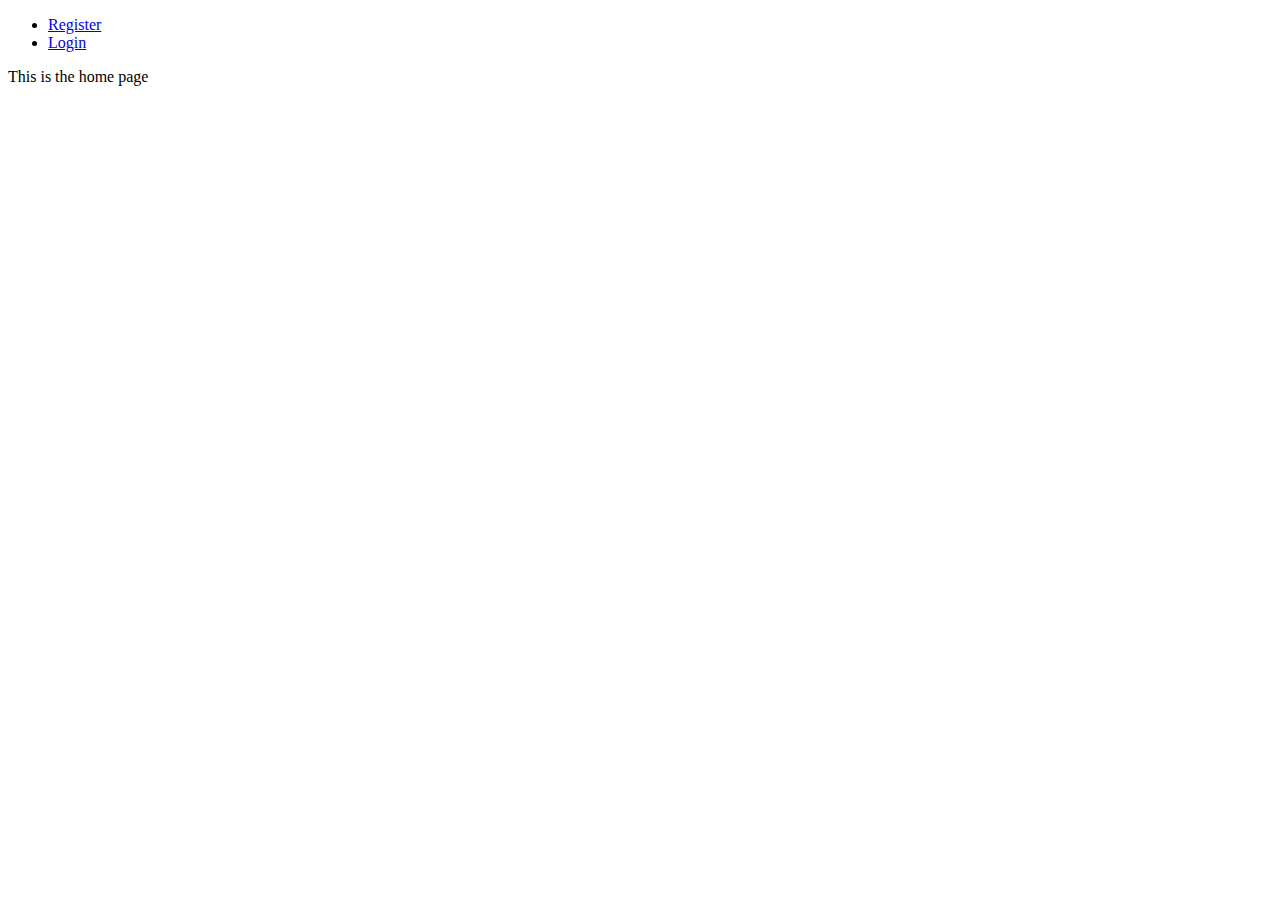
<file: index.html>
<!DOCTYPE html>
<html lang="en">
<head>
    <meta charset="UTF-8">
    <meta http-equiv="X-UA-Compatible" content="IE=edge">
    <meta name="viewport" content="width=device-width, initial-scale=1.0">
    <title>Home Page</title>
</head>
<body>
    <nav>
        <ul>
            <li>
                <a href='register.html'>Register</a>
            </li>
             <li>
                <a href='login.html'>Login</a>
            </li>
        </ul>
    </nav>
    This is the home page
</body>
</html>
</file>
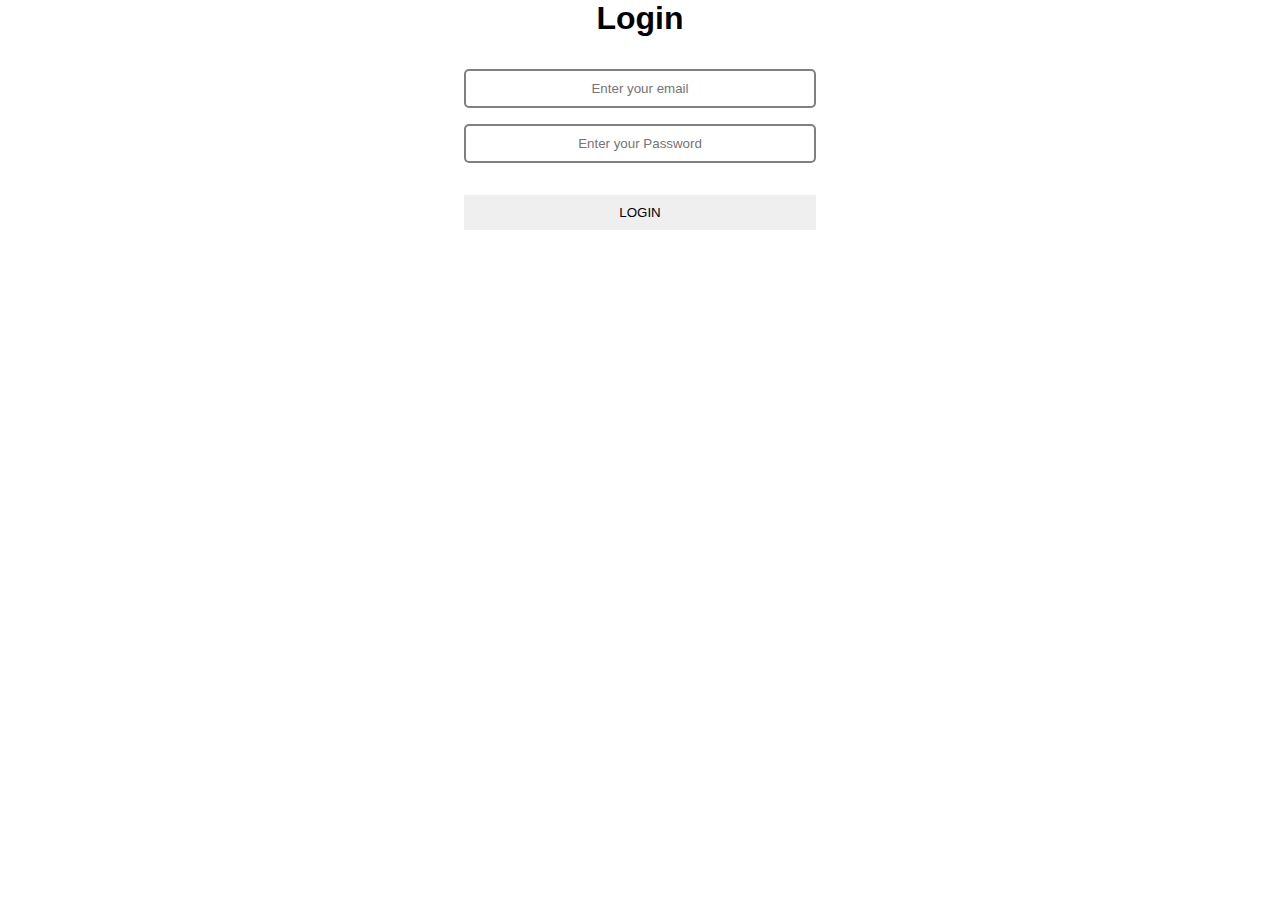
<file: login.html>
<!DOCTYPE html>
<html lang="en">
<head>
    <meta charset="UTF-8">
    <meta http-equiv="X-UA-Compatible" content="IE=edge">
    <meta name="viewport" content="width=device-width, initial-scale=1.0">
    <title>Login Page</title>
    <link rel="stylesheet" href="styles/login.css">
</head>
<body>
    <h1>Login</h1>
    <form action="">
        <div class="form-container">
            <div class="form-element">
                <input type="email" name="email" placeholder="Enter your email">
            </div>
            <div class="form-element">
                <input type="password" name="pWord" placeholder="Enter your Password">
            </div>
        </div>

        <button type="submit">LOGIN</button>
    </form>
</body>
</html>
</file>
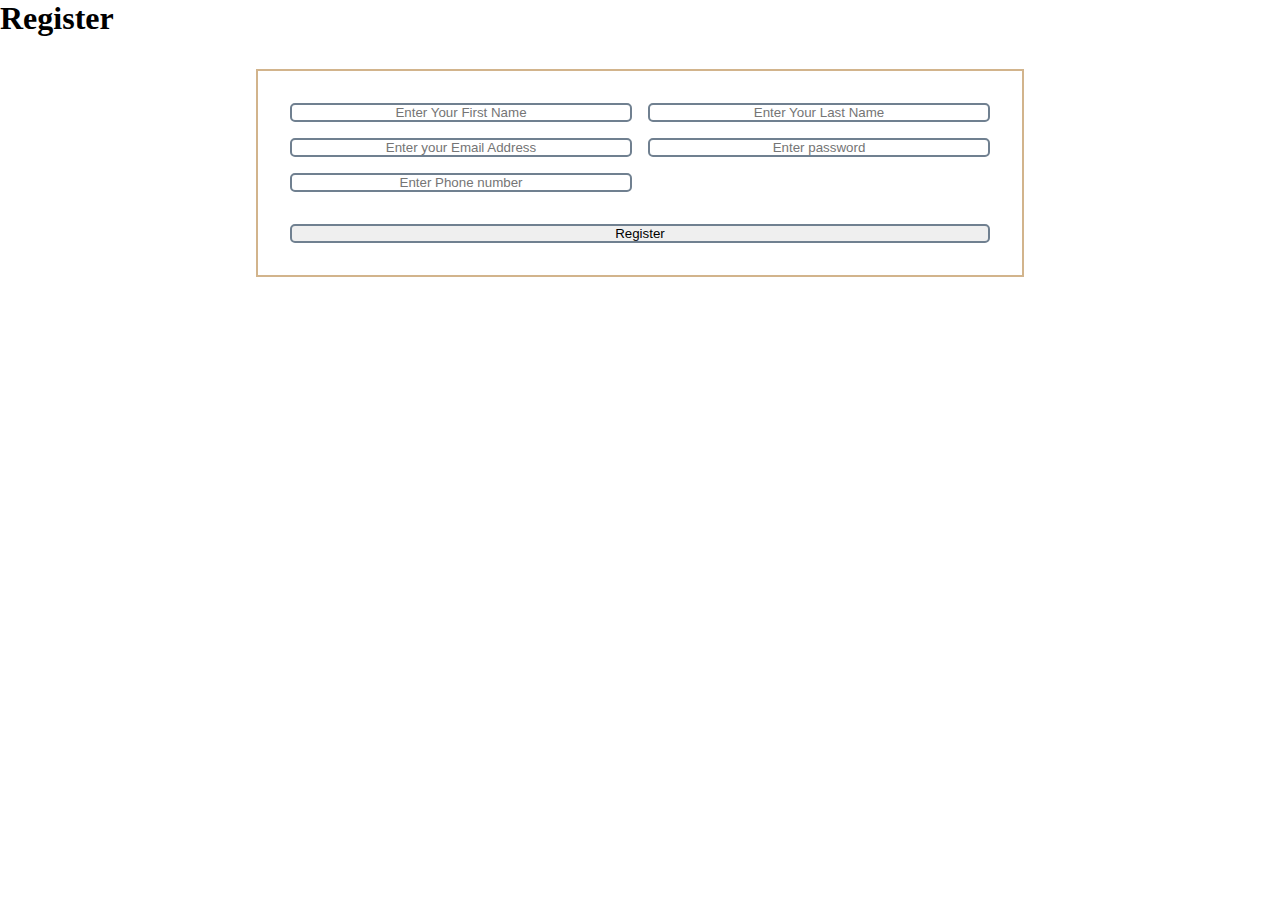
<file: register.html>
<!DOCTYPE html>
<html lang="en">
<head>
    <meta charset="UTF-8">
    <meta http-equiv="X-UA-Compatible" content="IE=edge">
    <meta name="viewport" content="width=device-width, initial-scale=1.0">
    <title>Register New User</title>
    <link rel="stylesheet" href="styles/register.css">
</head>
<body>
    <h1>Register</h1>
    <form action="" onsubmit="handleSubmit()">
        <div class="form-container">
            <div class="form-element">
                <input type="text" name="fName" placeholder="Enter Your First Name">
            </div>
            <div class="form-element">
                <input type="text" name="lName" placeholder="Enter Your Last Name">
            </div>
    
            <div class="form-element">
                <input type="email" name="email" placeholder="Enter your Email Address">
            </div>
            <div class="form-element">
                <input type="password" name="pWord" placeholder="Enter password">
            </div>
            <div class="form-element">
                <input type="text" name="pNumber" placeholder="Enter Phone number">
            </div>
        </div>

        <button type="submit">Register</button>
    </form>
    <script src="register.js"></script>
</body>
</html>
</file>
<file: styles/login.css>
* {
    margin: 0;
    padding: 0;
    outline: 0;
    border: 0;
    box-sizing: border-box;
}

body {
    text-align: center;
    font-family: Verdana, Geneva, Tahoma, sans-serif;
}

form {
    width: 60%;
    margin: auto;
    padding: 2rem;
    
}

.form-container {
    display: grid;
    grid-template-columns: 1fr;
    width: 50%;
    gap: 1rem;
    margin: auto;
}

input {
    width: 100%;
    text-align: center;
    border: 2px solid gray;
    border-radius: 5px;
    padding: 10px;
}

button {
    margin-top: 2rem;
    width: 50%;
    padding: 10px;
}
</file>
<file: styles/register.css>
* {
    margin: 0;
    padding: 0;
    outline: 0;
    border: 0;
    box-sizing: border-box;
    text-decoration: 0;
}

form {
    width: 60%;
    margin:2rem auto;
    text-align: center;
    border: 2px solid tan;
    padding: 2rem;
}
.form-container {
    display: grid;
    grid-template-columns: 1fr 1fr;
    gap: 1rem;
}
input, button {
    width: 100%;
    text-align: center;
    border: 2px solid slategrey;
    border-radius: 5px;
}

button {
    margin-top: 2rem;
}
</file>
